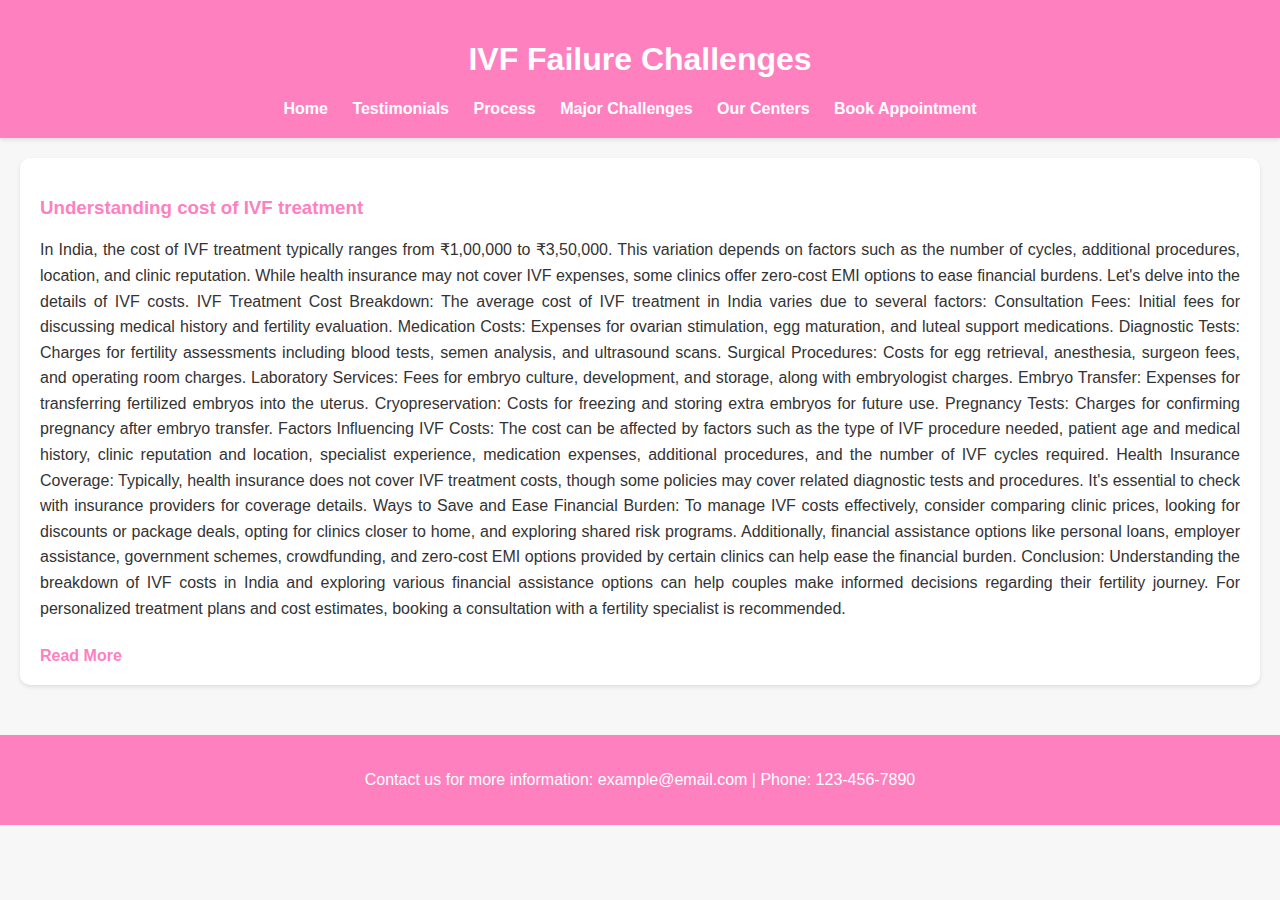
<file: challenges.html>
<!DOCTYPE html>
<html lang="en">

<head>
    <meta charset="UTF-8">
    <meta name="viewport" content="width=device-width, initial-scale=1.0">
    <title>IVF Failure Challenges - Challenges</title>
    <link rel="stylesheet" href="stylesforblog.css">
</head>

<body>
    <header>
        <h1>IVF Failure Challenges</h1>
        <nav>
            <ul>
                <li><a href="index.html">Home</a></li>
                <li><a href="#testimonials">Testimonials</a></li>
                <li><a href="#process">Process</a></li>
                <li><a href="#major-challenges">Major Challenges</a></li>
                <li><a href="#about-us">Our Centers</a></li>
                <li><a href="#book-appointment" class="appointment-button">Book Appointment</a></li>
            </ul>
        </nav>
    </header>

    <main>
        <section id="challenges">
            <!-- Blog -->
            <div class="blog-post">
                <h3>Understanding cost of IVF treatment</h3>
                <p>In India, the cost of IVF treatment typically ranges from ₹1,00,000 to ₹3,50,000. This variation depends on factors such as the number of cycles, additional procedures, location, and clinic reputation. While health insurance may not cover
                    IVF expenses, some clinics offer zero-cost EMI options to ease financial burdens. Let's delve into the details of IVF costs. IVF Treatment Cost Breakdown: The average cost of IVF treatment in India varies due to several factors: Consultation
                    Fees: Initial fees for discussing medical history and fertility evaluation. Medication Costs: Expenses for ovarian stimulation, egg maturation, and luteal support medications. Diagnostic Tests: Charges for fertility assessments including
                    blood tests, semen analysis, and ultrasound scans. Surgical Procedures: Costs for egg retrieval, anesthesia, surgeon fees, and operating room charges. Laboratory Services: Fees for embryo culture, development, and storage, along with
                    embryologist charges. Embryo Transfer: Expenses for transferring fertilized embryos into the uterus. Cryopreservation: Costs for freezing and storing extra embryos for future use. Pregnancy Tests: Charges for confirming pregnancy after
                    embryo transfer. Factors Influencing IVF Costs: The cost can be affected by factors such as the type of IVF procedure needed, patient age and medical history, clinic reputation and location, specialist experience, medication expenses,
                    additional procedures, and the number of IVF cycles required. Health Insurance Coverage: Typically, health insurance does not cover IVF treatment costs, though some policies may cover related diagnostic tests and procedures. It's essential
                    to check with insurance providers for coverage details. Ways to Save and Ease Financial Burden: To manage IVF costs effectively, consider comparing clinic prices, looking for discounts or package deals, opting for clinics closer to
                    home, and exploring shared risk programs. Additionally, financial assistance options like personal loans, employer assistance, government schemes, crowdfunding, and zero-cost EMI options provided by certain clinics can help ease the
                    financial burden. Conclusion: Understanding the breakdown of IVF costs in India and exploring various financial assistance options can help couples make informed decisions regarding their fertility journey. For personalized treatment
                    plans and cost estimates, booking a consultation with a fertility specialist is recommended.</p>
                <a href="blog-post.html">Read More</a>
            </div>
        </section>
    </main>

    <footer>
        <p>Contact us for more information: example@email.com | Phone: 123-456-7890</p>
    </footer>
</body>

</html>
</file>
<file: stylesforblog.css>
body {
    font-family: Arial, sans-serif;
    background-color: #f7f7f7;
    color: #333;
    margin: 0;
    padding: 0;
}

header {
    background-color: #ff80bf;
    color: #fff;
    padding: 20px;
    text-align: center;
    box-shadow: 0 2px 4px rgba(0, 0, 0, 0.1);
}


/* Style the hr tag with pink color */

hr {
    border: none;
    height: 2px;
    /* Adjust the height of the line as needed */
    background-color: #ff80bf;
    /* Pink color */
    margin: 20px 0;
    /* Adjust margin as needed */
}

nav ul {
    list-style-type: none;
    padding: 0;
    margin: 0;
    text-align: center;
}

nav ul li {
    display: inline;
    margin-right: 20px;
}

nav ul li a {
    color: #fff;
    text-decoration: none;
    font-weight: bold;
    transition: color 0.3s ease;
}

nav ul li a:hover {
    color: #ffd6e6;
}

main {
    padding: 20px;
}

#challenges {
    text-align: justify;
    margin-bottom: 30px;
}

.blog-post {
    background-color: #fff;
    padding: 20px;
    border-radius: 10px;
    box-shadow: 0 2px 4px rgba(0, 0, 0, 0.1);
    margin-bottom: 20px;
}

.blog-post h3 {
    color: #ff80bf;
}

.blog-post p {
    line-height: 1.6;
}

.blog-post a {
    display: inline-block;
    color: #ff80bf;
    text-decoration: none;
    font-weight: bold;
    margin-top: 10px;
    transition: color 0.3s ease;
}

.blog-post a:hover {
    color: #ff66a3;
}

footer {
    background-color: #ff80bf;
    color: #fff;
    padding: 20px 0;
    text-align: center;
}
</file>
